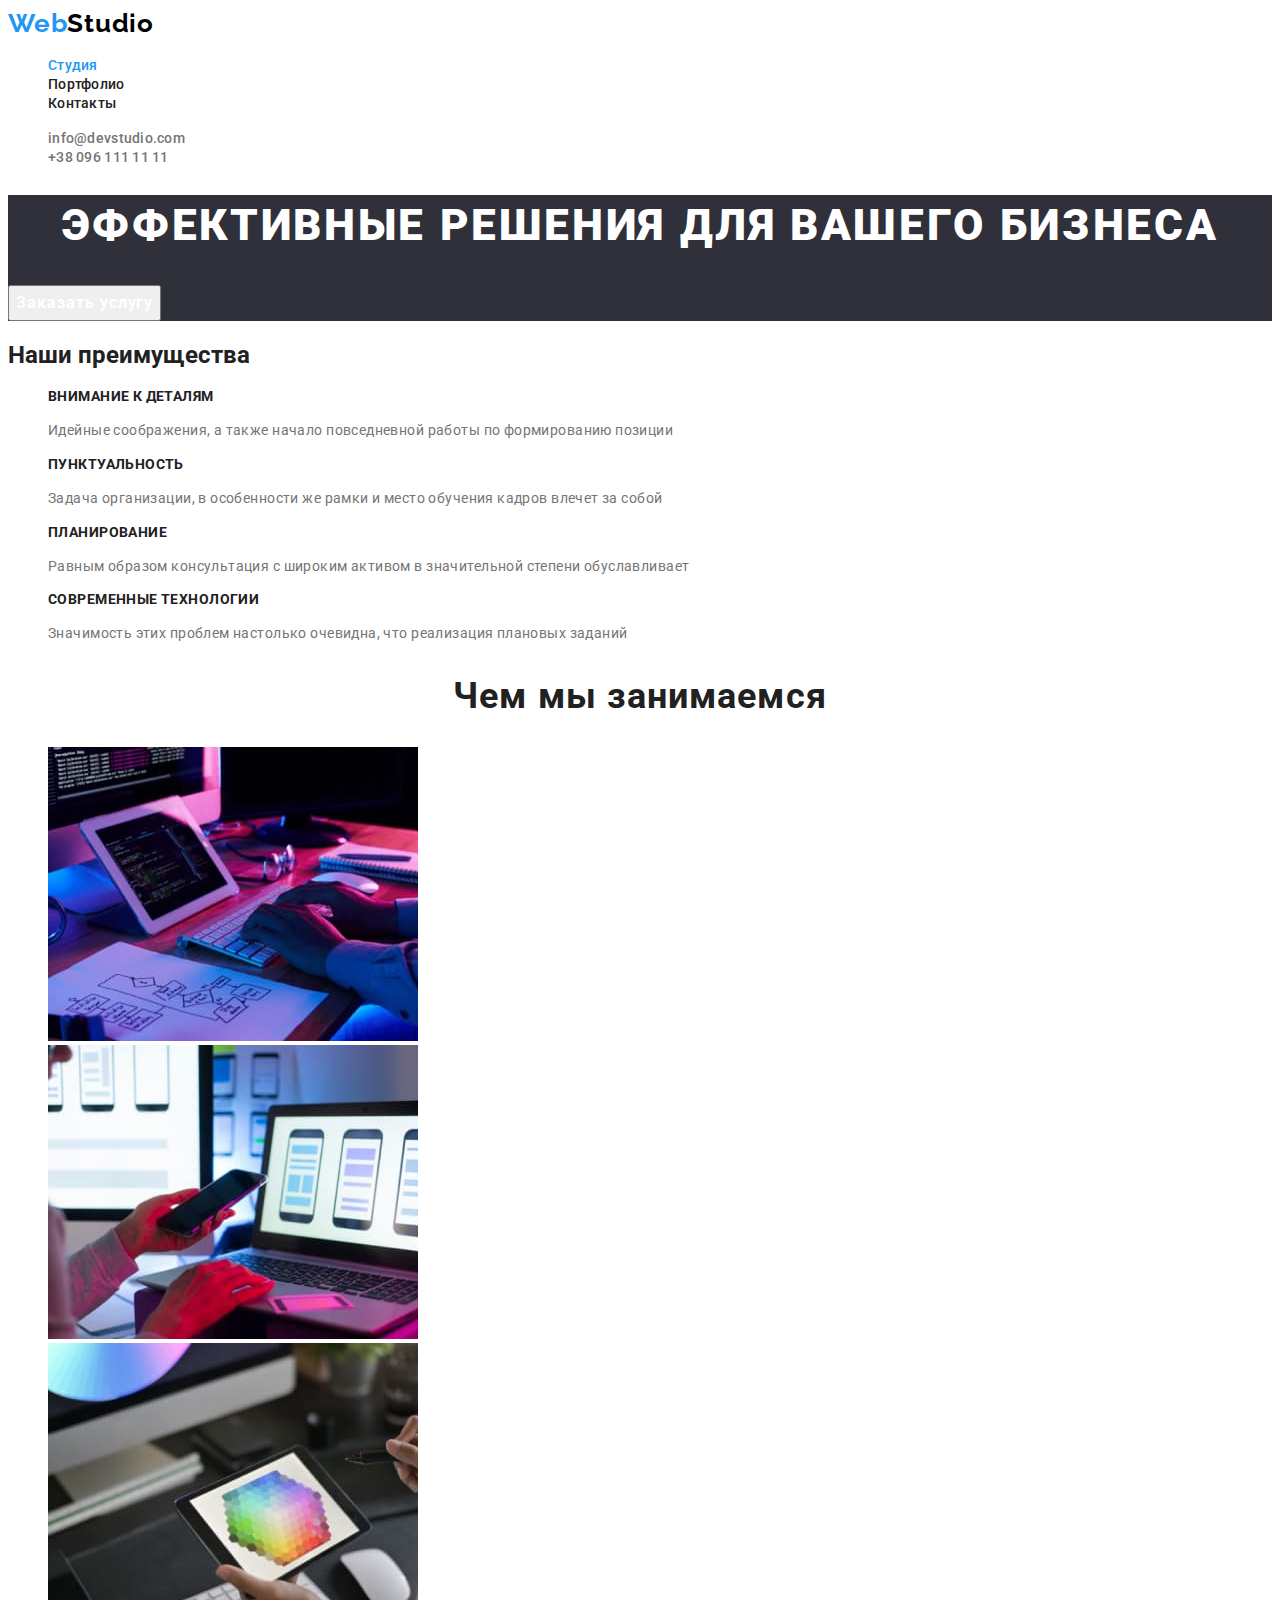
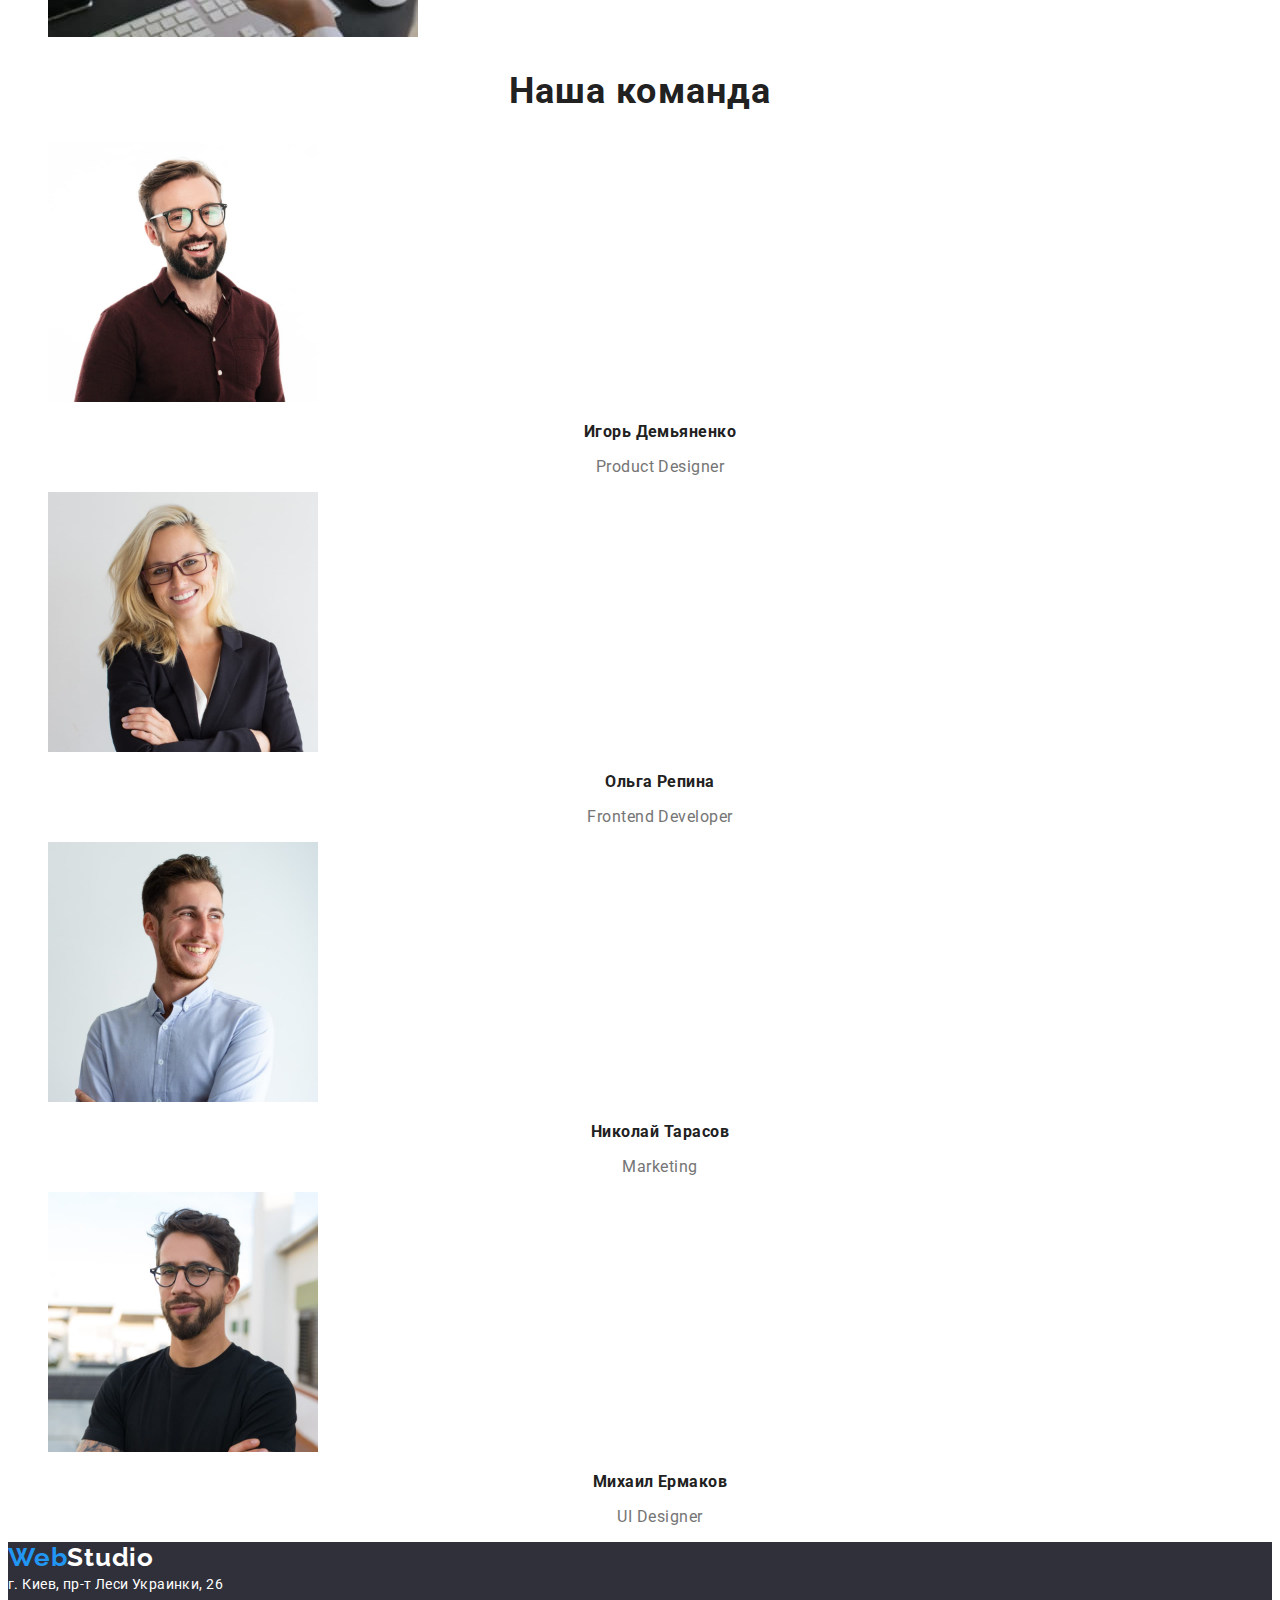
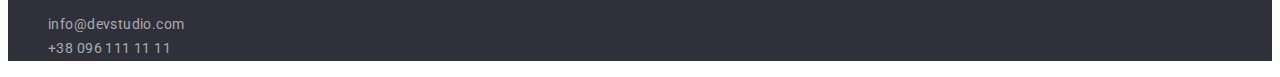
<file: index.html>
<!DOCTYPE html>
<html lang="ru">

<head>
    <meta charset="UTF-8">
    <meta http-equiv="X-UA-Compatible" content="IE=edge">
    <meta name="viewport" content="width=device-width, initial-scale=1.0">
    <title>Web Studio</title>
    <link rel="preconnect" href="https://fonts.googleapis.com">
    <link rel="preconnect" href="https://fonts.gstatic.com" crossorigin>
    <link href="https://fonts.googleapis.com/css2?family=Raleway:wght@700&family=Roboto:wght@400;500;700&display=swap" rel="stylesheet">
    <link rel="stylesheet" href="./css/styles.css">
</head>

<body>
    <header class="header">
        <nav class="header-navigation">
            <a class="logo link" href="./index.html" lang="en">
                <span class="logo-web">Web</span><span class="header-logo-stud">Studio</span>
            </a>

            <ul class="header-list list">
                <li class="header-item">
                    <a class="header-link link" href="./index.html"><span class="current">Студия</span></a>
                </li>
                <li class="header-item">
                    <a class="header-link link" href="./portfolio.html">Портфолио</a>
                </li>
                <li class="header-item">
                    <a class="header-link link" href=" ">Контакты</a>
                </li>
            </ul>
        </nav>
        <ul class="header-contacts list">
            <li><a class="mail link" href="mailto:info@devstudio.com">info@devstudio.com</a></li>
            <li><a class="tel link" href="tel:+380961111111">+38 096 111 11 11</a></li>

        </ul>
    </header>
    <main>
        <section class="hero">
            <h1 class="hero-title">Эффективные решения для вашего бизнеса</h1>
            <button type="button" class="hero-button btn">Заказать услугу</button>
        </section>

        <section class="section">
            <h2>Наши преимущества</h2>
            <ul class="list">
                <li>
                    <h3 class="feature-title">Внимание к деталям</h3>
                    <p class="description">Идейные соображения, а также начало повседневной работы по формированию позиции</p>
                </li>
                <li>
                    <h3 class="feature-title">Пунктуальность</h3>
                    <p class="description">Задача организации, в особенности же рамки и место обучения кадров влечет за собой</p>
                </li>
                <li>
                    <h3 class="feature-title">Планирование</h3>
                    <p class="description">Равным образом консультация с широким активом в значительной степени обуславливает</p>
                </li>
                <li>
                    <h3 class="feature-title">Современные технологии</h3>
                    <p class="description">Значимость этих проблем настолько очевидна, что реализация плановых заданий</p>
                </li>
            </ul>
        </section>

        <section class="section">
            <h2 class="section-title">Чем мы занимаемся</h2>
            <ul class="list">
                <li>
                    <img src="./images/001.jpg" alt="процесс верстки веб страницы" width="370" />
                </li>
                <li>
                    <img src="./images/002.jpg" alt="дизайнер производит макет" width="370" />
                </li>
                <li>
                    <img src="./images/003.jpg" alt="подбор дизайнером необходимого цвета" width="370" />
                </li>
            </ul>
        </section>

        <section class="section">
            <h2 class="section-title">Наша команда</h2>
            <ul class="list">
                <li>
                    <img src="./images/Demyanenko.jpg" alt="фото Игоря  Демьяненко" width="270" />
                    <h3 class="employee">Игорь Демьяненко</h3>
                    <p class="profession">Product Designer</p>
                </li>
                <li>
                    <img src="./images/Repina.jpg" alt="фото Ольги Репиной" width="270" />
                    <h3 class="employee">Ольга Репина</h3>
                    <p class="profession">Frontend Developer</p>
                </li>
                <li>
                    <img src="./images/Tarasov.jpg" alt="фото Николая Тарасова" width="270" />
                    <h3 class="employee">Николай Тарасов</h3>
                    <p class="profession">Marketing</p>
                </li>
                <li>
                    <img src="./images/Ermakov.jpg" alt="фото Михаила Ермакова" width="270" />
                    <h3 class="employee">Михаил Ермаков</h3>
                    <p class="profession">UI Designer</p>
                </li>
            </ul>
        </section>
    </main>
    <footer class="footer">
        <a class="logo link" href="./index.html" lang="en" >
            <span class="logo-web">Web</span><span class="footer-logo-stud">Studio</span>
        </a>
        <address class="address">г. Киев, пр-т Леси Украинки, 26</address>
        <ul class="list">
            <li><a href="mailto:info@devstudio.com" class="mail link">info@devstudio.com</a></li>
            <li><a href="tel:+380961111111" class="tel link">+38 096 111 11 11</a></li>
        </ul>
    </footer>
</body>

</html>
</file>
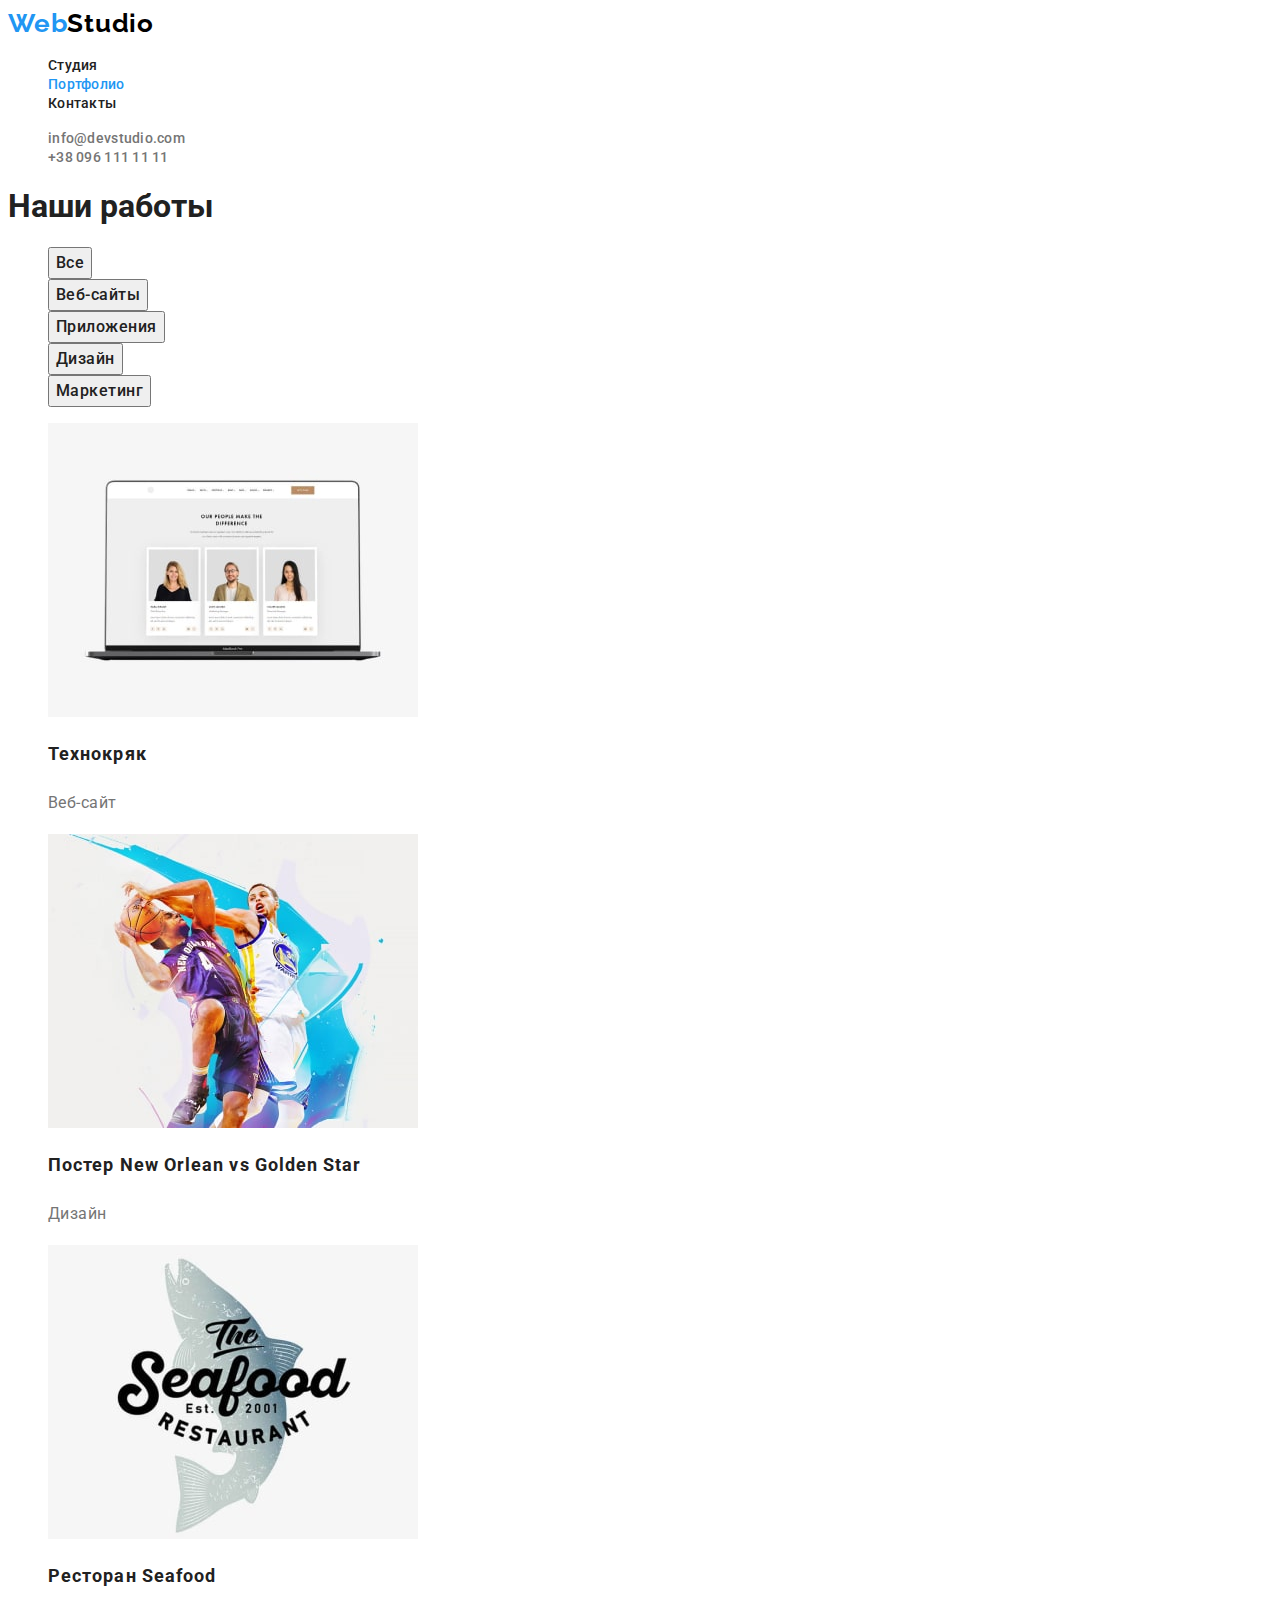
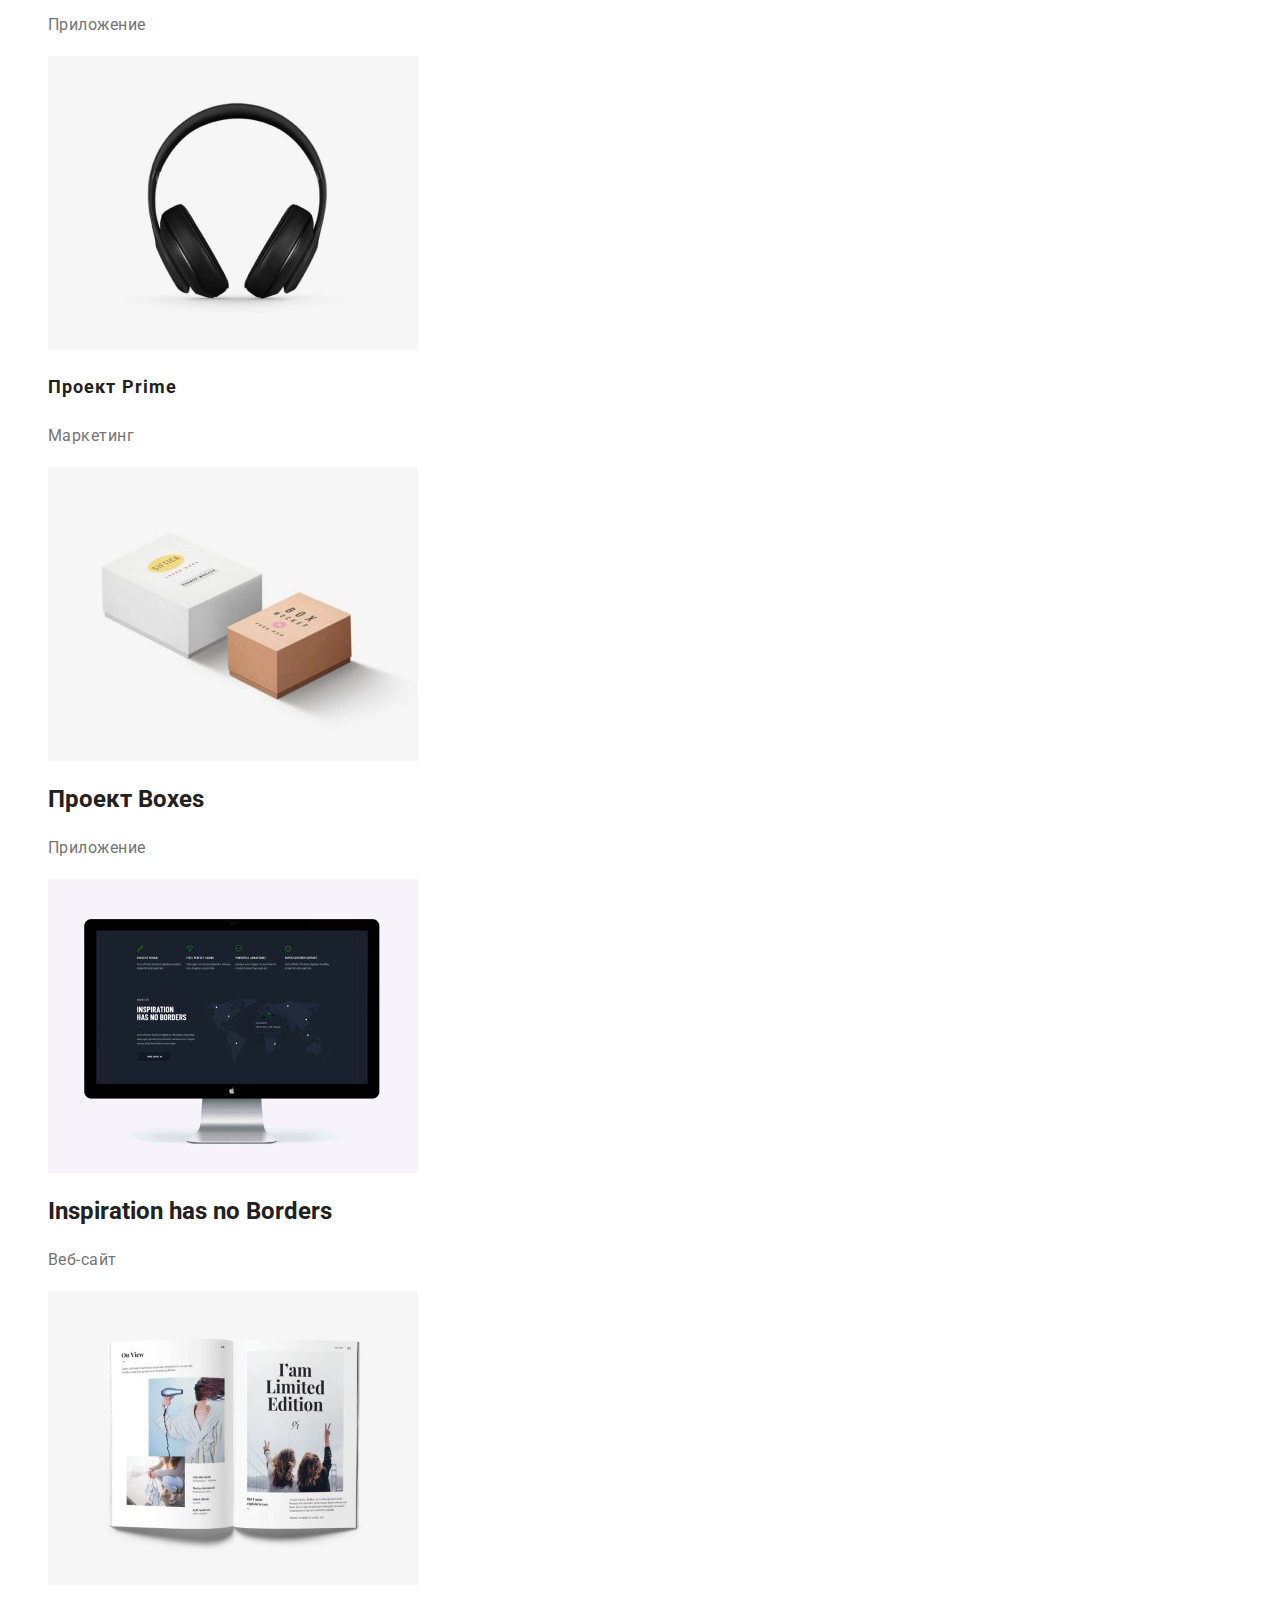
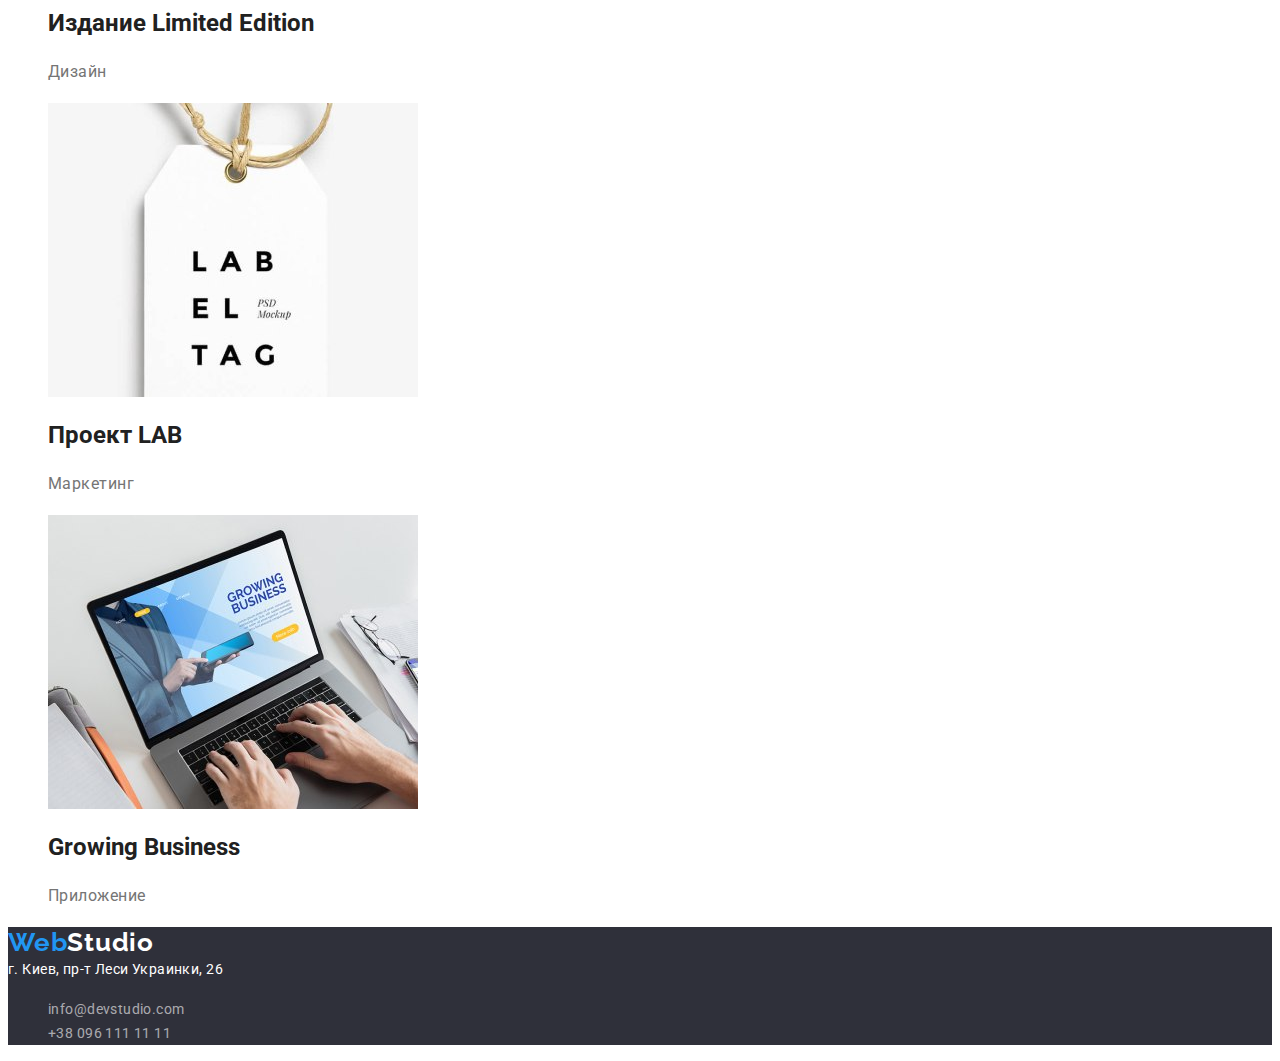
<file: portfolio.html>
<!DOCTYPE html>
<html lang="ru">

<head>
    <meta charset="UTF-8">
    <meta http-equiv="X-UA-Compatible" content="IE=edge">
    <meta name="viewport" content="width=device-width, initial-scale=1.0">
    <title>Web Studio</title>
    <link href="https://fonts.googleapis.com/css2?family=Raleway:wght@700&family=Roboto:wght@400;500;700;900&display=swap"
        rel="stylesheet">
    <link rel="stylesheet" href="./css/styles.css">
</head>

<body>
    <header class="header">
        <nav class="header-navigation">
            <a class="logo link" href="./index.html" lang="en">
                <span class="logo-web">Web</span><span class="header-logo-stud">Studio</span>
            </a>
    
            <ul class="header-list list">
                <li class="header-item">
                    <a class="header-link link" href="./index.html">Студия</a>
                </li>
                <li class="header-item">
                    <a class="header-link link" href="./portfolio.html"><span class="current">Портфолио</span></a>
                </li>
                <li class="header-item">
                    <a class="header-link link" href=" ">Контакты</a>
                </li>
            </ul>
        </nav>
        <ul class="header-contacts list">
            <li><a class="mail link" href="mailto:info@devstudio.com">info@devstudio.com</a></li>
            <li><a class="tel link" href="tel:+380961111111">+38 096 111 11 11</a></li>
    
        </ul>
    </header>
    <main>
        <section class="portfolio">
            <h1>Наши работы</h1>
            <ul class="list">
                <li><button type="button" class="portfolio-button btn">Все</button></li>
                <li><button type="button" class="portfolio-button btn">Веб-сайты</button></li>
                <li><button type="button" class="portfolio-button btn">Приложения</button></li>
                <li><button type="button" class="portfolio-button btn">Дизайн</button></li>
                <li><button type="button" class="portfolio-button btn">Маркетинг</button></li>
            </ul>

            <ul class="projects list">
                <li>
                    <img src="./images/Технокряк.jpg" alt="открыт веб сайт на мониторе" width="370" />
                    <h2 class="project-title">Технокряк</h2>
                    <p class="project-type">Веб-сайт</p>
                </li>
                <li>
                    <img src="./images/ПостерNewOrleanvsGoldenStar.jpg" alt="постер с игроками НБА" width="370" />
                    <h2 class="project-title">Постер New Orlean vs Golden Star</h2>
                    <p class="project-type">Дизайн</p>
                </li>
                <li>
                    <img src="./images/РесторанSeafood.jpg" alt="логотип ресторана" width="370" />
                    <h2 class="project-title">Ресторан Seafood</h2>
                    <p class="project-type">Приложение</p>
                </li>
                <li>
                    <img src="./images/ПроектPrime.jpg" alt="наушники" width="370" />
                    <h2 class="project-title">Проект Prime</h2>
                    <p class="project-type">Маркетинг</p>
                </li>
                <li>
                    <img src="./images/ПроектBoxes.jpg" alt="упаковочные коробки" width="370" />
                    <h2>Проект Boxes</h2>
                    <p class="project-type">Приложение</p>
                </li>
                <li>
                    <img src="./images/InspirationHasNoBorders.jpeg" alt="веб сайт на мониторе" width="370" />
                    <h2>Inspiration has no Borders</h2>
                    <p class="project-type">Веб-сайт</p>
                </li>
                <li>
                    <img src="./images/LimitedEdition.jpeg" alt="страницы с фотографиями" width="370" />
                    <h2>Издание Limited Edition</h2>
                    <p class="project-type">Дизайн</p>
                </li>
                <li>
                    <img src="./images/ПроектLAB.jpeg" alt="бирка с логотипом" width="370" />
                    <h2 class="proect-title">Проект LAB</h2>
                    <p class="project-type">Маркетинг</p>
                </li>
                <li>
                    <img src="./images/GrowingBusiness.jpeg" alt="открыт сайт на ноутбуке" width="370" />
                    <h2 class="proect-title">Growing Business</h2>
                    <p class="project-type">Приложение</p>
                </li>
            </ul>
        </section>
    </main>

    <footer class="footer">
        <a class="logo link" href="./index.html" lang="en">
            <span class="logo-web">Web</span><span class="footer-logo-stud">Studio</span>
        </a>
        <address class="address">г. Киев, пр-т Леси Украинки, 26</address>
        <ul class="list">
            <li><a href="mailto:info@devstudio.com" class="mail link">info@devstudio.com</a></li>
            <li><a href="tel:+380961111111" class="tel link">+38 096 111 11 11</a></li>
        </ul>
    </footer>
</body>

</html>
</file>
<file: css/styles.css>
:root {
  --main-title-color: #212121;
  --secondary-title-color: #ffffff;
  --main-text-color: #757575;
  --secondary-text-color: ;
  --accent-color: #2196f3;
}

body {
  font-family: 'Roboto', sans-serif;

  color: var(--main-title-color);
}

.list {
  list-style: none;
}

.link {
  text-decoration: none;
}

.btn {
  font-family: 'Roboto', sans-serif;
  font-size: 16px;
  text-align: center;
  cursor: pointer;
}

/* Header */

.logo {
  font-family: 'Raleway', sans-serif;
  font-weight: 700;
  font-size: 26px;
  line-height: 1.19;
  letter-spacing: 0.03em;
}

.logo-web {
  color: var(--accent-color);
}
.header-logo-stud {
  color: #000000;
}

.header-link {
  font-weight: 500;
  font-size: 14px;
  line-height: 1.14;
  letter-spacing: 0.02em;

  color: var(--main-title-color);
}

.header-link:hover,
.header-link:focus {
  color: var(--accent-color);
}

.current {
  color: var(--accent-color);
}

.header .mail,
.header .tel {
  font-weight: 500;
  font-size: 14px;
  line-height: 1.14;
  letter-spacing: 0.02em;

  color: var(--main-text-color);
}

/* Hero */

.hero {
  background-color: #2f303a;
}

.hero-title {
  font-weight: 900;
  font-size: 44px;
  line-height: 60px;
  text-align: center;
  letter-spacing: 0.06em;
  text-transform: uppercase;

  color: var(--secondary-title-color);
}

.hero-button {
  font-weight: 700;
  line-height: 1.88;
  display: flex;
  align-items: center;
  letter-spacing: 0.06em;

  color: var(--secondary-title-color);
}

/* Sections */

.feature-title {
  font-weight: 700;
  font-size: 14px;
  line-height: 1.14;
  letter-spacing: 0.03em;
  text-transform: uppercase;

  color: var(--main-title-color);
}

.description {
  font-size: 14px;
  line-height: 1.71;
  letter-spacing: 0.03em;

  color: var(--main-text-color);
}

.section-title {
  font-weight: 700;
  font-size: 36px;
  line-height: 1.14;
  text-align: center;
  letter-spacing: 0.03em;
}

.employee {
  ffont-weight: 500;
  font-size: 16px;
  line-height: 1.19;
  text-align: center;
  letter-spacing: 0.03em;
}

.profession {
  font-size: 16px;
  line-height: 1.19;
  text-align: center;
  letter-spacing: 0.03em;

  color: var(--main-text-color);
}

/* Footer */

.footer {
  background-color: #2f303a;
}

.footer-logo-stud {
  color: var(--secondary-title-color);
}

.address {
  color: var(--secondary-title-color);

  font-style: normal;
  font-size: 14px;
  line-height: 1.71;
  letter-spacing: 0.03em;
}

.footer .mail,
.footer .tel {
  font-size: 14px;
  line-height: 1.71;
  letter-spacing: 0.03em;

  color: rgba(255, 255, 255, 0.6);
}

.mail:hover,
.mail:focus,
.tel:hover,
.tel:focus {
  color: var(--accent-color);
}

/* Portfolio */

.portfolio-button {
  font-weight: 500;
  line-height: 1.63;
  letter-spacing: 0.03em;

  color: var(--main-title-color);
}
.portfolio-button:focus,
.portfolio-button:hover {
  color: var(--secondary-title-color);
}

.project-title {
  font-weight: 700;
  font-size: 18px;
  line-height: 2;
  letter-spacing: 0.06em;

  color: var(--main-title-color);
}

.project-type {
  font-size: 16px;
  line-height: 1.88;
  letter-spacing: 0.03em;

  color: var(--main-text-color);
}
</file>
